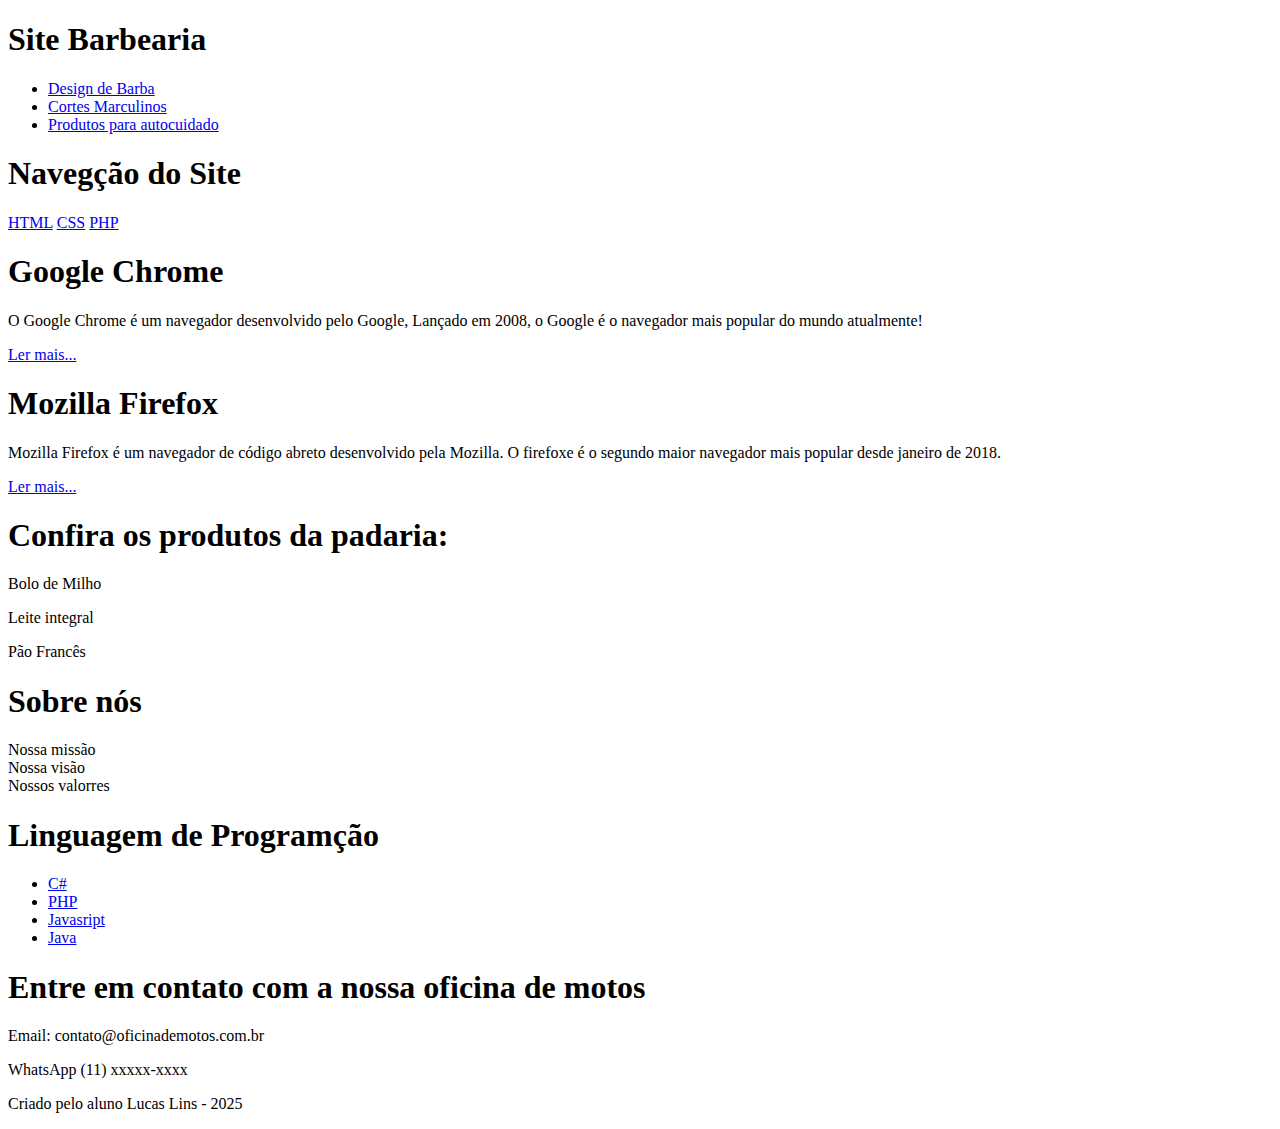
<file: HTML CSS/estruturasemantica/index.html>
<!DOCTYPE html>
<html lang="pt-br">
<head>
    <meta charset="UTF-8">
    <meta name="viewport" content="width=device-width, initial-scale=1.0">
    <title>Estrutura Semantica</title>
</head>
<body>

    <!-- Header -->
    <header>
        <h1>Site Barbearia</h1>
        <ul>
            <li><a href="#">Design de Barba</a></li>
            <li><a href="#">Cortes Marculinos</a></li>
            <li><a href="#">Produtos para autocuidado</a></li>
        </ul>
    </header>

    <!-- Nav -->
    <nav>
        <h1>Navegção do Site</h1>
        <a href="https://www.w3schools.com/html/default.asp">HTML</a>
        <a href="https://www.w3schools.com/css/default.asp">CSS</a>
        <a href="https://www.w3schools.com/php/default.asp">PHP</a>
    </nav>

    <!-- Article -->
    <article>
        <h1>Google Chrome</h1>
        <p>O Google Chrome é um navegador desenvolvido pelo Google, Lançado em 2008, o Google é o navegador mais popular do mundo atualmente!</p>
        <a href="#">Ler mais... </a>
    </article>

    <article>
        <h1>Mozilla Firefox</h1>
        <p>Mozilla Firefox é um navegador de código abreto desenvolvido pela Mozilla. O firefoxe é o segundo maior navegador mais popular desde janeiro de 2018.</p>
        <a href="#">Ler mais... </a>
    </article>

    <!-- Main -->
     <main>

    <!-- Section -->
    <section>
        <h1>Confira os produtos da padaria:</h1>
        <p>Bolo de Milho</p>
        <p>Leite integral</p>
        <p>Pão Francês</p>
    </section>

    <section>
        <h1>Sobre nós</h1>
        <li>Nossa missão</li>
        <li>Nossa visão</li>
        <li>Nossos valorres</li>
    </section>

    </main>

    <!-- Aside -->
    <aside>
        <h1>Linguagem de Programção</h1>
        <ul>
            <li><a href="https://www.w3schools.com/cs/index.php">C#</a></li>
            <li><a href="https://www.w3schools.com/php/default.asp">PHP</a></li>
            <li><a href="https://www.w3schools.com/js/default.asp">Javasript</a></li>
            <li><a href="https://www.w3schools.com/java/default.asp">Java</a></li>
        </ul>
    </aside>

    <!-- Footer -->
    <footer>
        <div>
            <h1>Entre em contato com a nossa oficina de motos</h1>
            <p>Email: contato@oficinademotos.com.br</p>
            <p>WhatsApp (11) xxxxx-xxxx</p>
        </div>
            <p>Criado pelo aluno Lucas Lins - 2025</p>
    </footer>

</body>
</html>
</file>
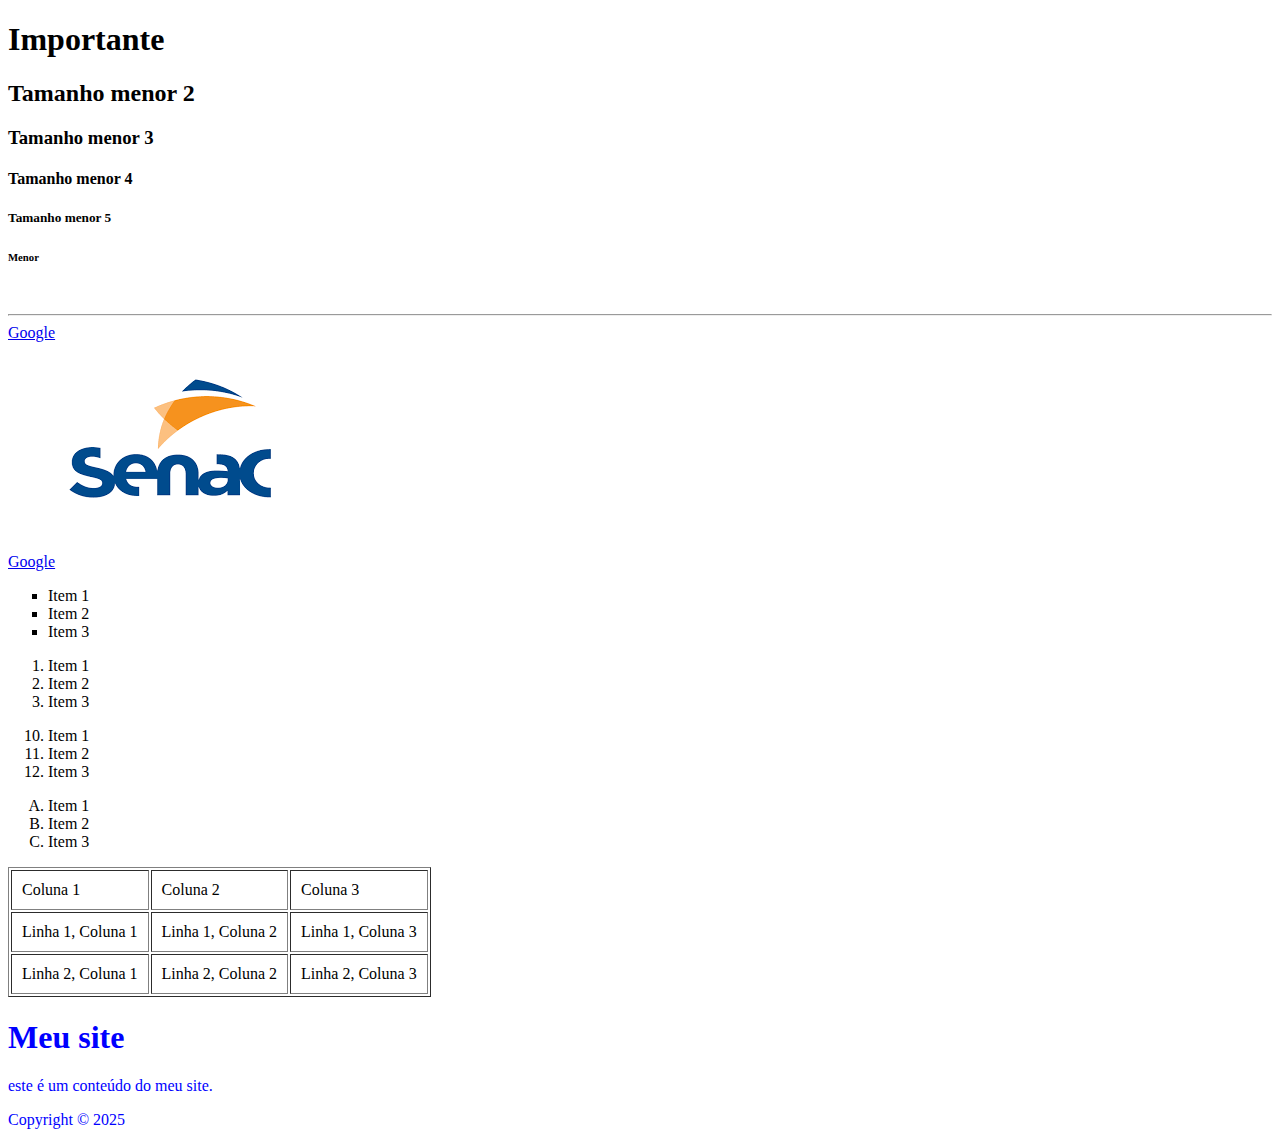
<file: HTML CSS/Meuprimeirosite/index.html>
<!DOCTYPE html>
<html lang="pt-br">
<head>
    <meta charset="UTF-8">
    <meta name="viewport" content="width=device-width, initial-scale=1.0">
    <title>Meu primeiro site</title>
</head>
<body>
    
    <h1> Importante </h1>
    <h2> Tamanho menor 2 </h2>
    <h3> Tamanho menor 3 </h3>
    <h4> Tamanho menor 4 </h4>
    <h5> Tamanho menor 5 </h5>
    <h6> Menor </h6>
    
    <!-- Quebra de linha  -->
    <br />

    <!-- Linha na horizontal -->
    <hr />

    <!-- Este é um comentario -->

    <!-- Ancora de referencia abrir em nova guia -->
    <a href="https://www.google.com" target="_blank">Google</a>

    <br />

    <!-- Ancora de referencia abrir em nova guia -->
    <a href="https://www.google.com" target="_self">Google</a>
    
    <!-- Inserindo imagem -->
    <img src="img/Senac.png" alt="Logotipo do Senac" />



    <!-- Lista não ordenada com atributo type -->
    <ul type="square">

        <li>Item 1</li>
        <li>Item 2</li>
        <li>Item 3</li>

    </ul>

    <!-- Lista ordenada -->
     <ol>

       <li>Item 1</li>
       <li>Item 2</li>
       <li>Item 3</li>

     </ol>

    <!-- Lista ordenada com star -->
    <ol start="10">

        <li>Item 1</li>
        <li>Item 2</li>
        <li>Item 3</li>
 
      </ol>

    <!-- Lista ordenada com type -->
    <ol type="A">

        <li>Item 1</li>
        <li>Item 2</li>
        <li>Item 3</li>
 
      </ol>

    <!-- Tabelas -->
     <table border="1px" cellpadding="10px">

        <tr>
            <td>Coluna 1</td>
            <td>Coluna 2</td>
            <td>Coluna 3</td>
        </tr>
        
        <tr>
            <td>Linha 1, Coluna 1</td>
            <td>Linha 1, Coluna 2</td>
            <td>Linha 1, Coluna 3</td>
        </tr>

        <tr>
            <td>Linha 2, Coluna 1</td>
            <td>Linha 2, Coluna 2</td>
            <td>Linha 2, Coluna 3</td>
        </tr>

     </table>

     <!-- Div com aplicação de estilo css -->
      <div id="container" style="color: blue">
        <div id="header">
            <h1>Meu site</h1>
      </div>
      
      <div id="content">
        este é um conteúdo do meu site.
      </div>

      <div id="footer">
        <p>Copyright &copy; 2025</p>
      </div>

    </div>

</body>
</html>
</file>
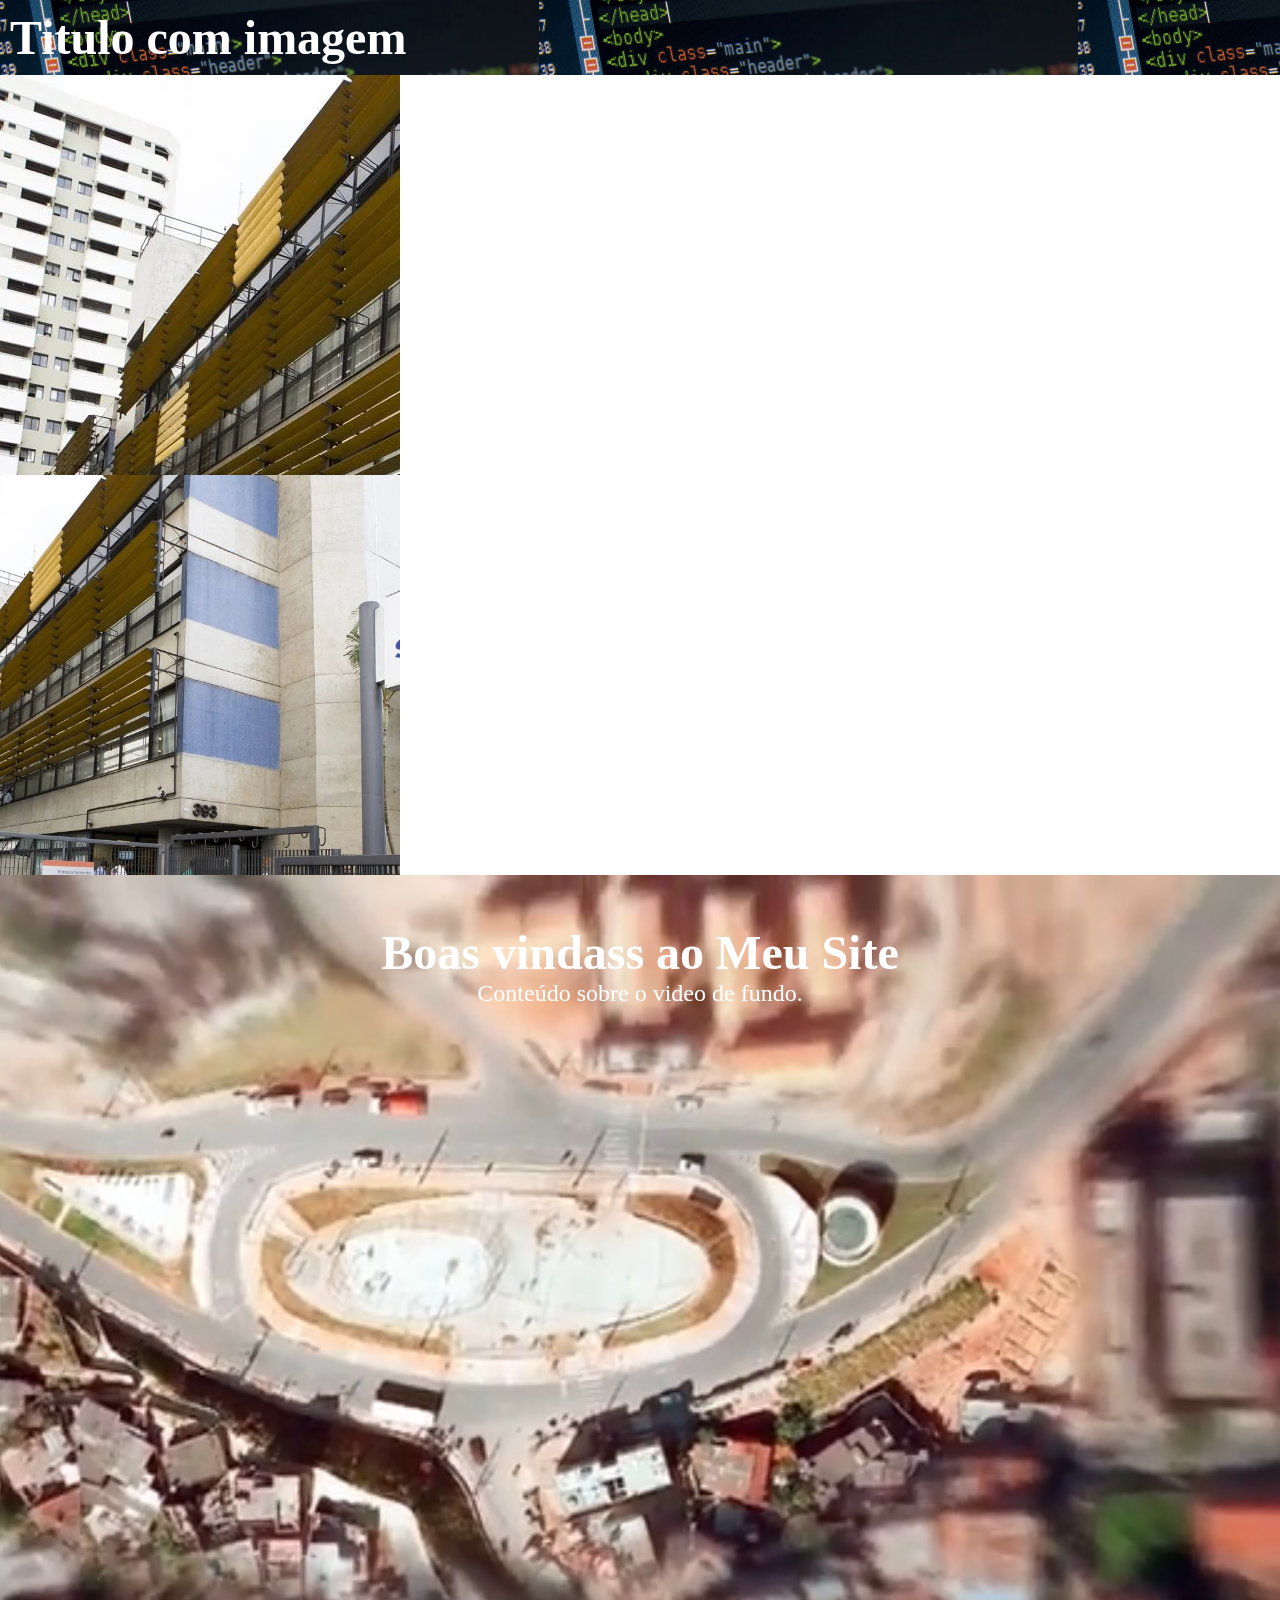
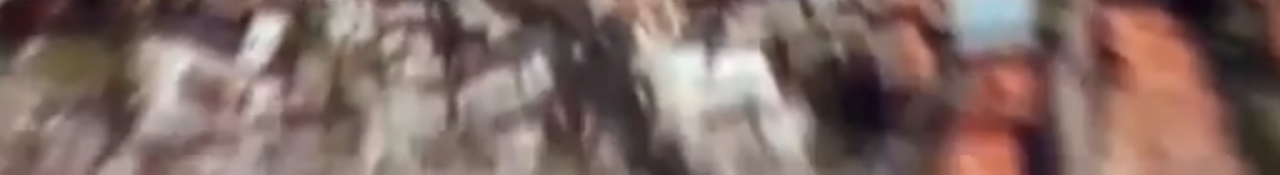
<file: NovoHTML CSS/backgroundimage/index.html>
<!DOCTYPE html>
<html lang="pt-br">
<head>
    <meta charset="UTF-8">
    <meta name="viewport" content="width=device-width, initial-scale=1.0">
    <title>Background image</title>
    <link rel="stylesheet" href="./css/estilo.css" />
</head>
<body>

    <!-- Background image -->
     <h1 class="bgimage">Titulo com imagem</h1>

     <!-- Centralizar o Background image -->
      <div class="bgimg-naocentral"></div>
      <div class="bgimg-central"></div>

      <!-- Video como background -->
    <div class="video-background">

        <video autoplay muted loop id="meuvideo">
            <source src="./videos/zoomterra.mp4" type="video/mp4">
        </video>
       
       <div class="content">
        <h1>Boas vindass ao Meu Site</h1>
        <p>Conteúdo sobre o video de fundo.</p>
       </div>
       
    </div>
    
</body>
</html>
</file>
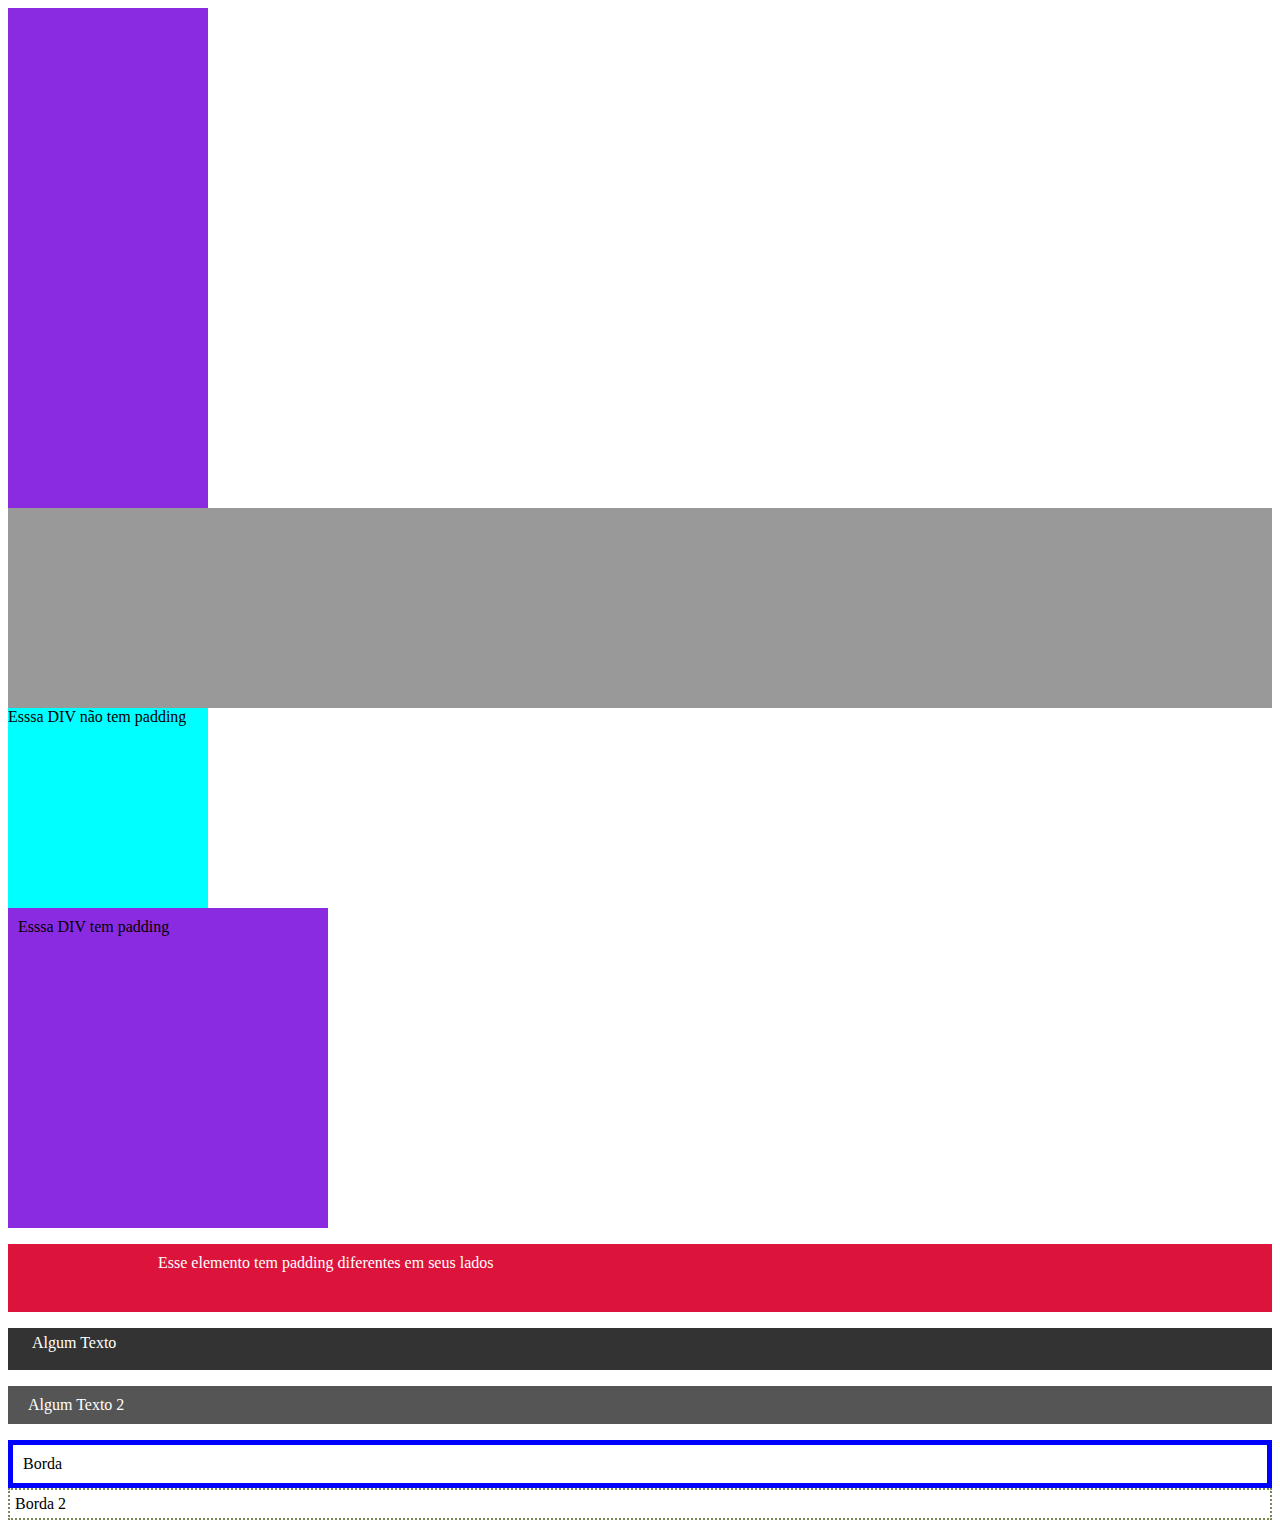
<file: NovoHTML CSS/boxmodel/index.html>
<!DOCTYPE html>
<html lang="pt-br">
<head>
    <meta charset="UTF-8">
    <meta name="viewport" content="width=device-width, initial-scale=1.0">
    <title>Box Model</title>
    <link rel="stylesheet" href="./css/estilo.css" />
</head>
<body>
    
   <!--  Altura e Largura -->
     <div class="altura-largura"></div>
     <div class="altura-largura-nova"></div>

     <!-- Padding -->
      <div class="sem-padding">Esssa DIV não tem padding</div>
      <div class="com-padding">Esssa DIV tem padding</div>

      <!-- Padding por lados -->
       <p class="padding-lados">Esse elemento tem padding diferentes em seus lados</p>

       <!-- shorthand properties -->
        <p class="shorthand-padding">Algum Texto</p>
        <p class="shorthand-padding2">Algum Texto 2</p>

        <!-- Border -->
         <div class="border">Borda</div>
         <div class="border2">Borda 2</div>

</body>
</html>
</file>
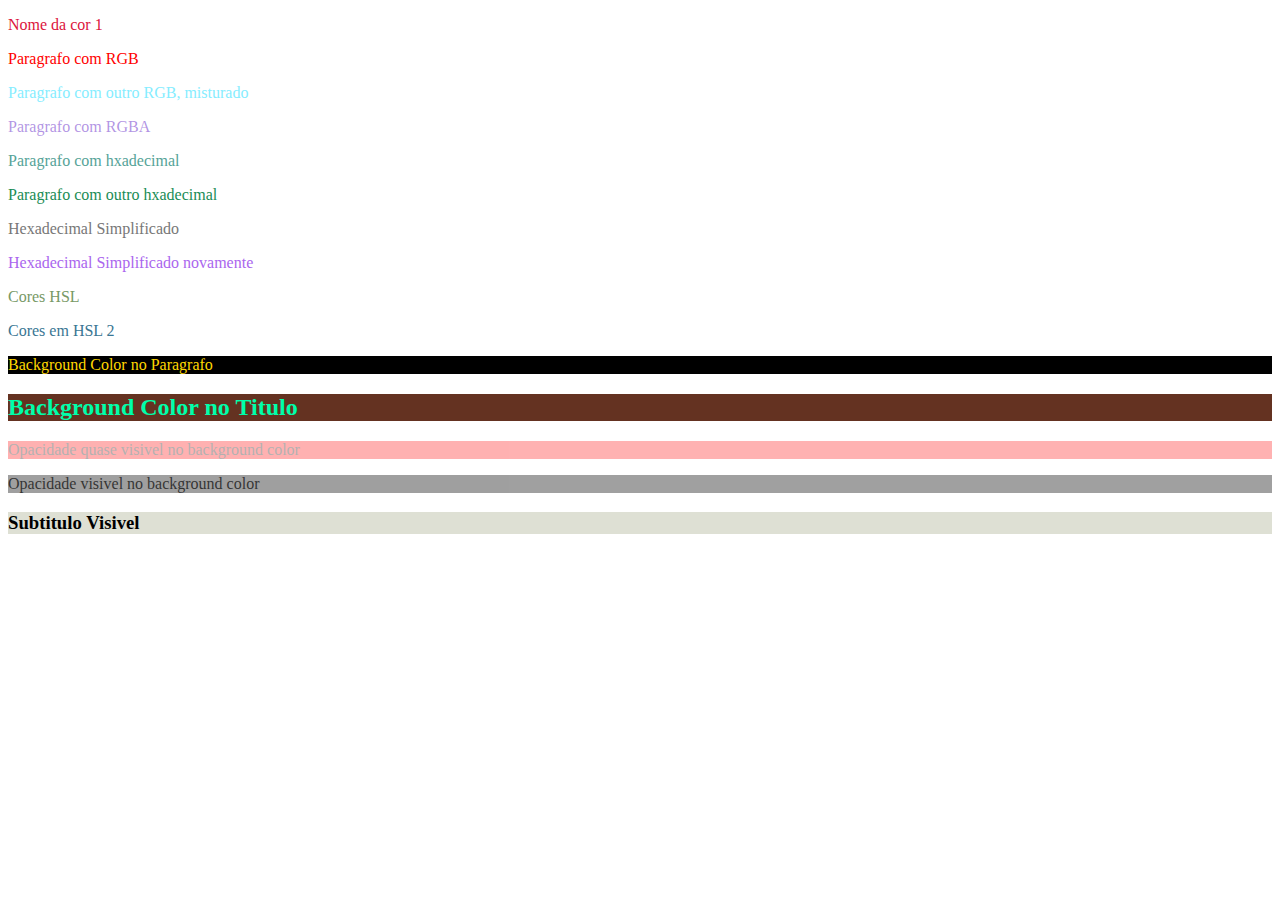
<file: NovoHTML CSS/coresdocss/index.html>
<!DOCTYPE html>
<html lang="pt-br">
<head>
    <meta charset="UTF-8">
    <meta name="viewport" content="width=device-width, initial-scale=1.0">
    <title>Cores do css</title>
    <link rel="stylesheet" href="./css/styles.css" />
</head>
<body>

    <!-- Nome das cores -->
     <p class="color-name">Nome da cor 1</p>

    <!-- Cores RGB -->
     <p Class="rgb">Paragrafo com RGB</p>
     <p Class="rgb-misturado">Paragrafo com outro RGB, misturado</p>

    <!-- RGBA -->
      <p Class="rgba">Paragrafo com RGBA</p>
    
    <!-- Hexadecimal -->
     <p Class="hex">Paragrafo com hxadecimal</p>
     <p Class="hex2">Paragrafo com outro hxadecimal</p>

    <!-- Hexadecimal simplicado -->
     <p Class="hex-simplificado">Hexadecimal Simplificado</p>
     <p Class="hex-simplificado2">Hexadecimal Simplificado novamente</p>

    <!-- HSL -->
     <p Class="hsl">Cores HSL</p>
     <p Class="hsl-2">Cores em HSL 2</p>

    <!-- Background Color -->
     <p Class="backgroundcolor">Background Color no Paragrafo</p>
     <h2 Class="bg-2">Background Color no Titulo</h2>

    <!-- Opacidade no background color -->
     <div class="bg-com-opacidade">
        <p>Opacidade quase visivel no background color</p>
     </div>

     <div class="bg-com-opacidade-2">
        <p>Opacidade visivel no background color</p>
     </div>

     <!-- RGBA com opacidade -->
      <div class="rgba-opacidade">
        <h3>Subtitulo Visivel</h3>
      </div>
    
</body>
</html>
</file>
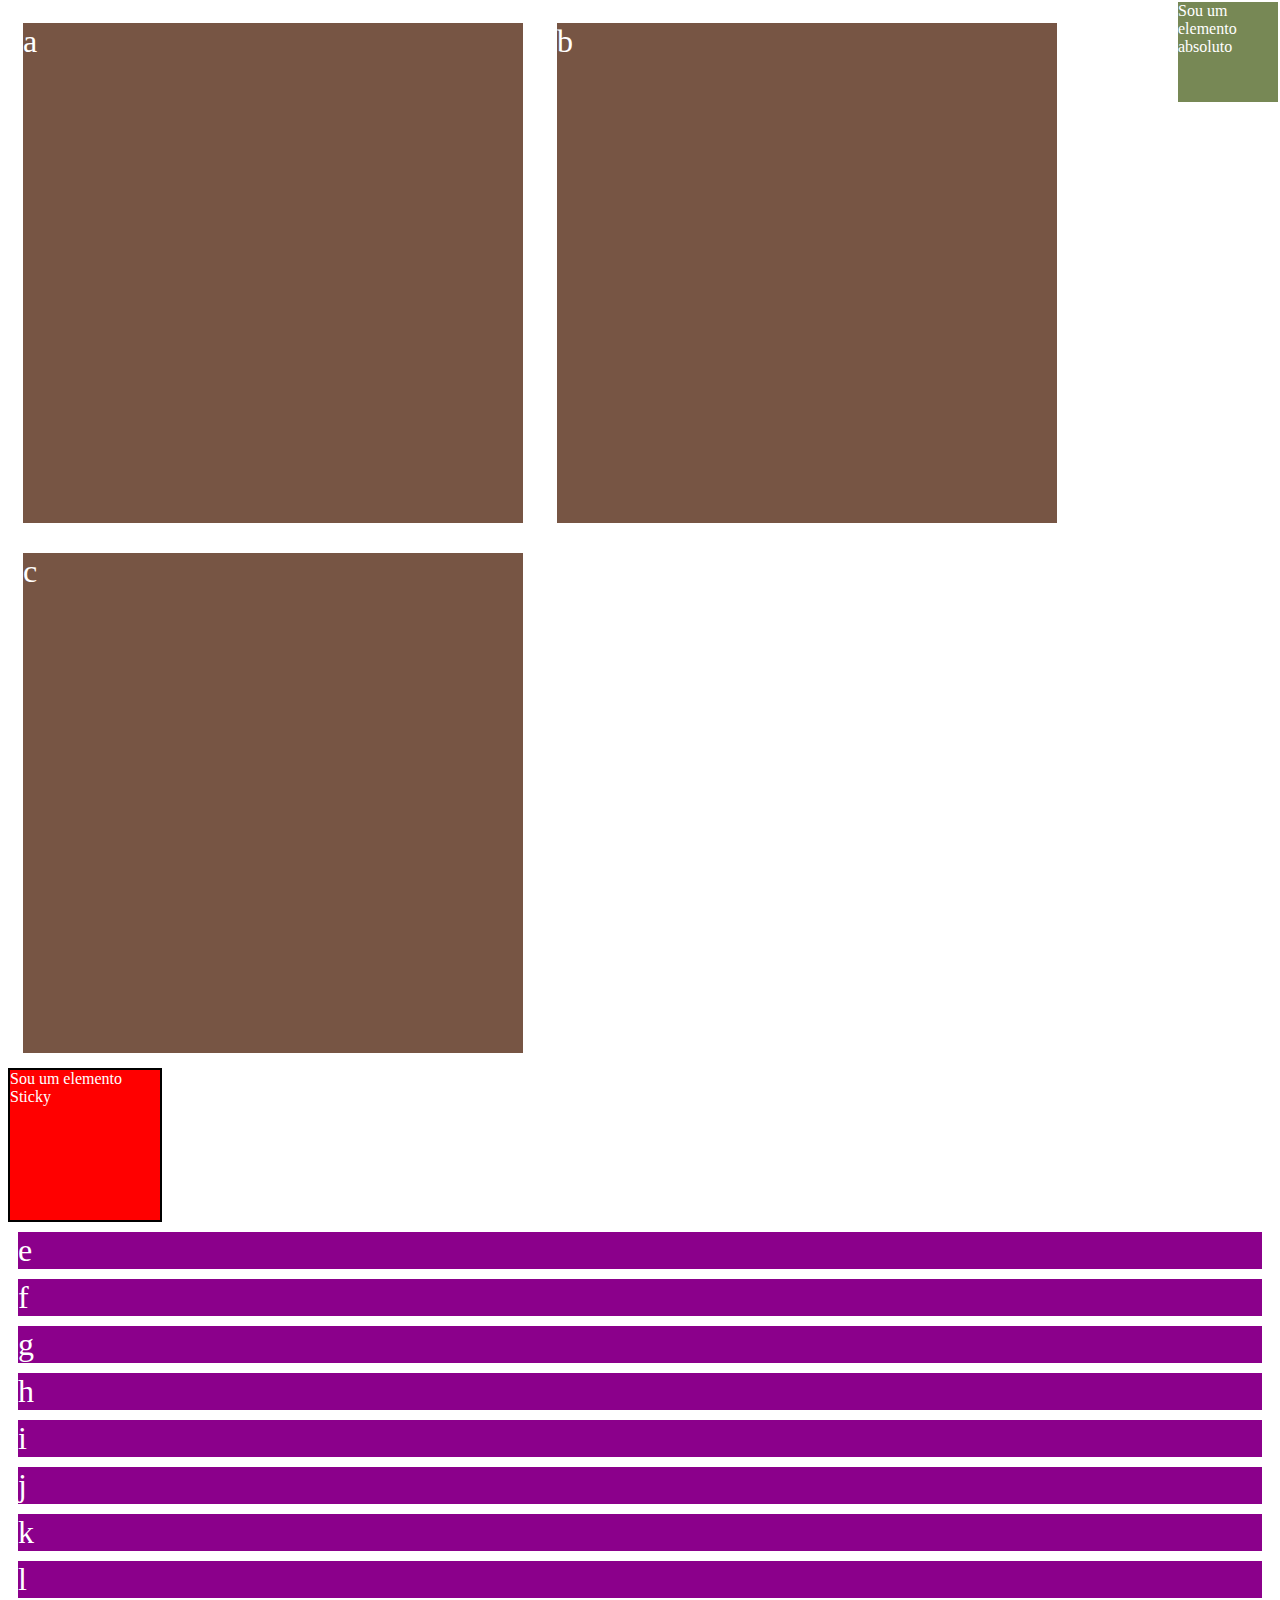
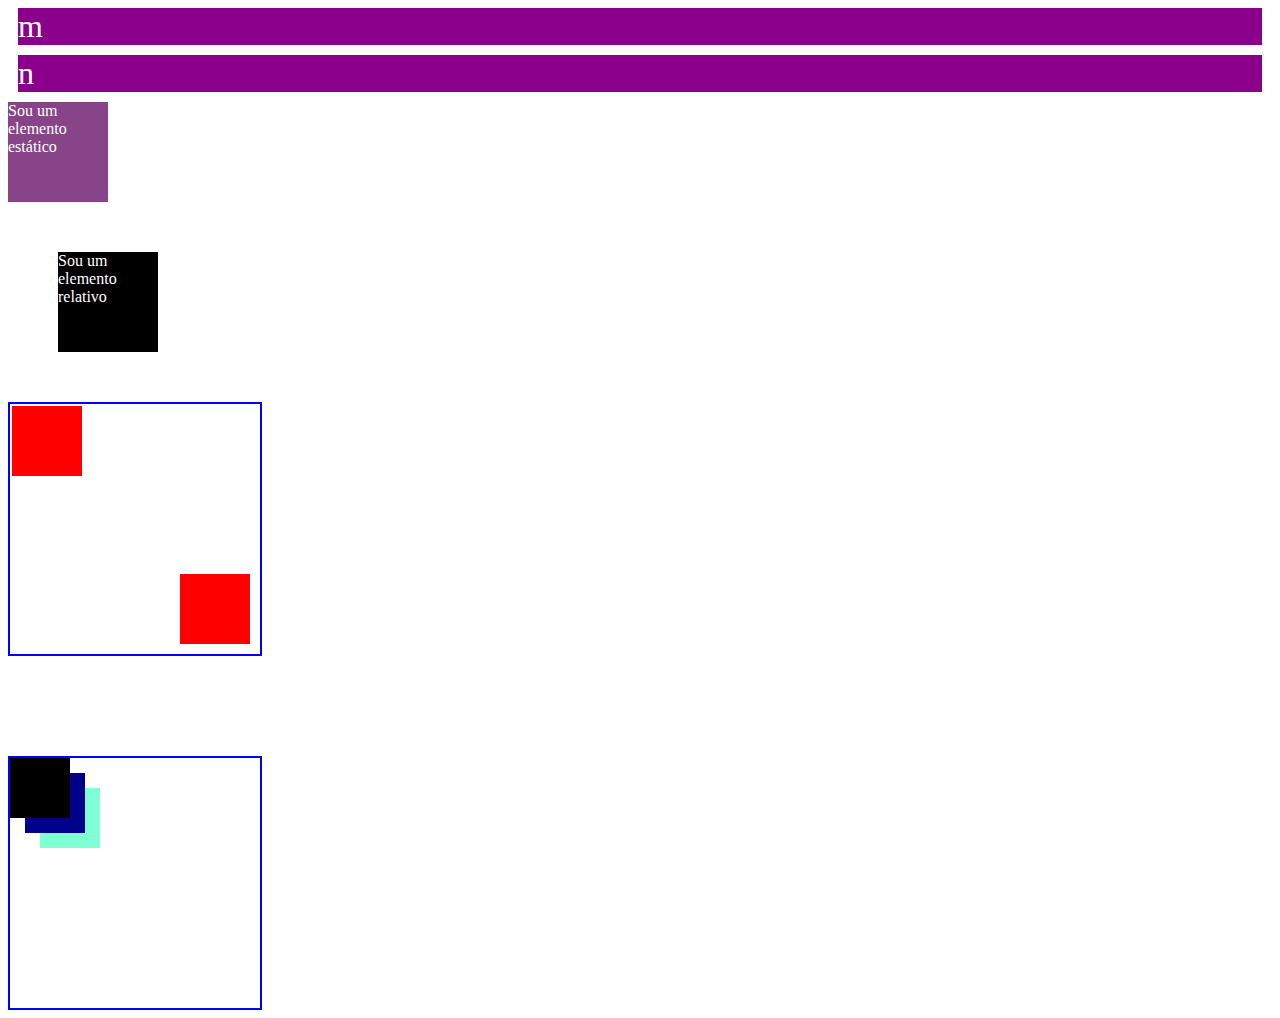
<file: NovoHTML CSS/displayposition/index.html>
<!DOCTYPE html>
<html lang="pt-br">
<head>
    <meta charset="UTF-8">
    <meta name="viewport" content="width=device-width, initial-scale=1.0">
    <title>Display</title>
    <link rel="stylesheet" href="../displayposition/css/estilo.css">
</head>
<body>
    
    <!-- display: bloco embutido -->
    <div class="inline-block">a</div>
    <div class="inline-block">b</div>
    <div class="inline-block">c</div>

    <!-- Posição Sticky -->
     <div class="sticky">
         <span>Sou um elemento Sticky</span>
     </div>

    <!-- diplay bloco de exibição -->
     <div class="block">e</div>
     <div class="block">f</div>
     <div class="block">g</div>
     <div class="block">h</div>
     <div class="block">i</div>
     <div class="block">j</div>
     <div class="block">k</div>
     <div class="block">l</div>
     <div class="block">m</div>
     <div class="block">n</div>

    <!-- Escondendo o Elemento -->
     <p class="escondendo">esse paragrafo deve se esconder</p>

    <!-- Posição Estática -->
     <div class="static">
        <span>Sou um elemento estático</span>
     </div>

    <!-- Posição Relativa -->
     <div class="relative">
        <span>Sou um elemento relativo</span>
     </div>

    <!-- Posição Absoluta -->
     <div class="absoluta">
        <span>Sou um elemento absoluto</span>
     </div>

    <!-- Posição Relativa com Absoluta -->
     <div class="bloco-relativo">
        <div class="bloco-absoluto-1"></div>
        <div class="bloco-absoluto-2"></div>
     </div>

    <!-- Z-Index -->
     <div class="bloco-relativo">
      <div class="bloco-absoluto-3"></div>
      <div class="bloco-absoluto-4"></div>
      <div class="bloco-absoluto-5"></div>
     </div>

</body>
</html>
</file>
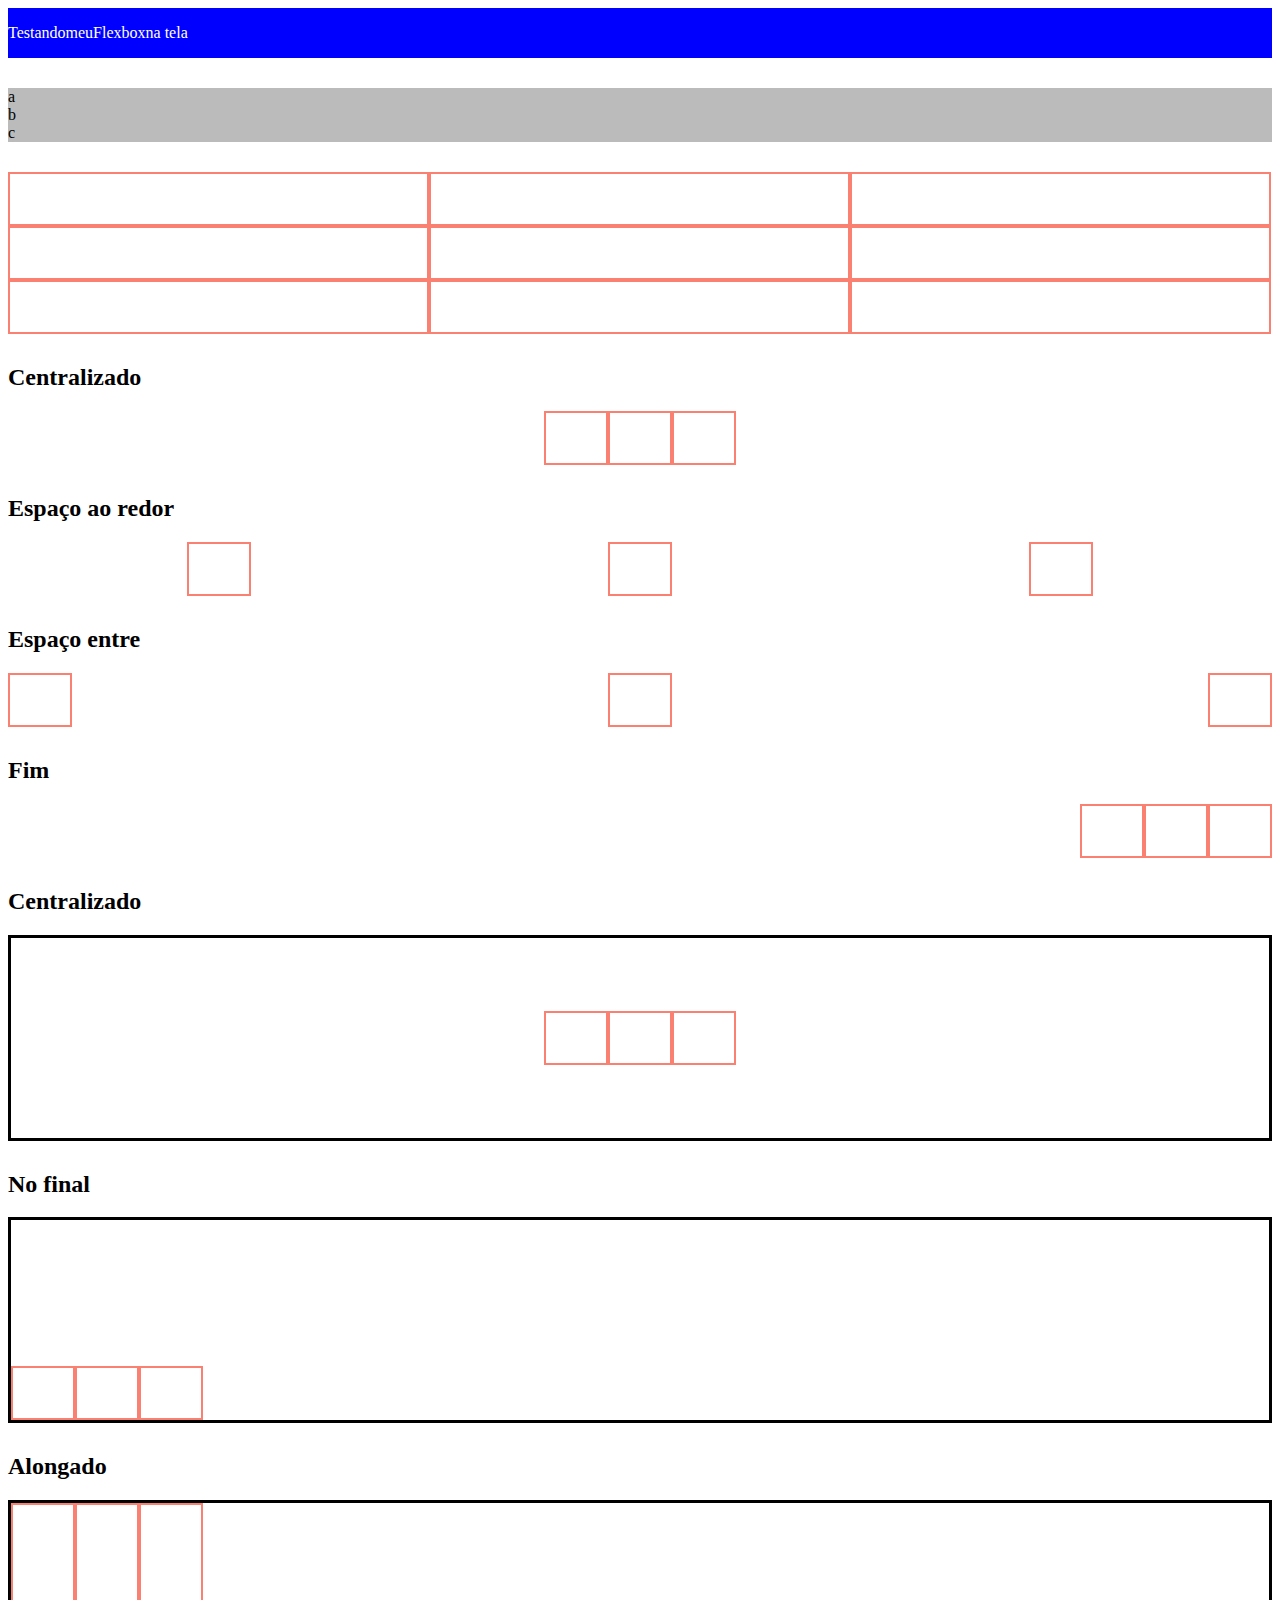
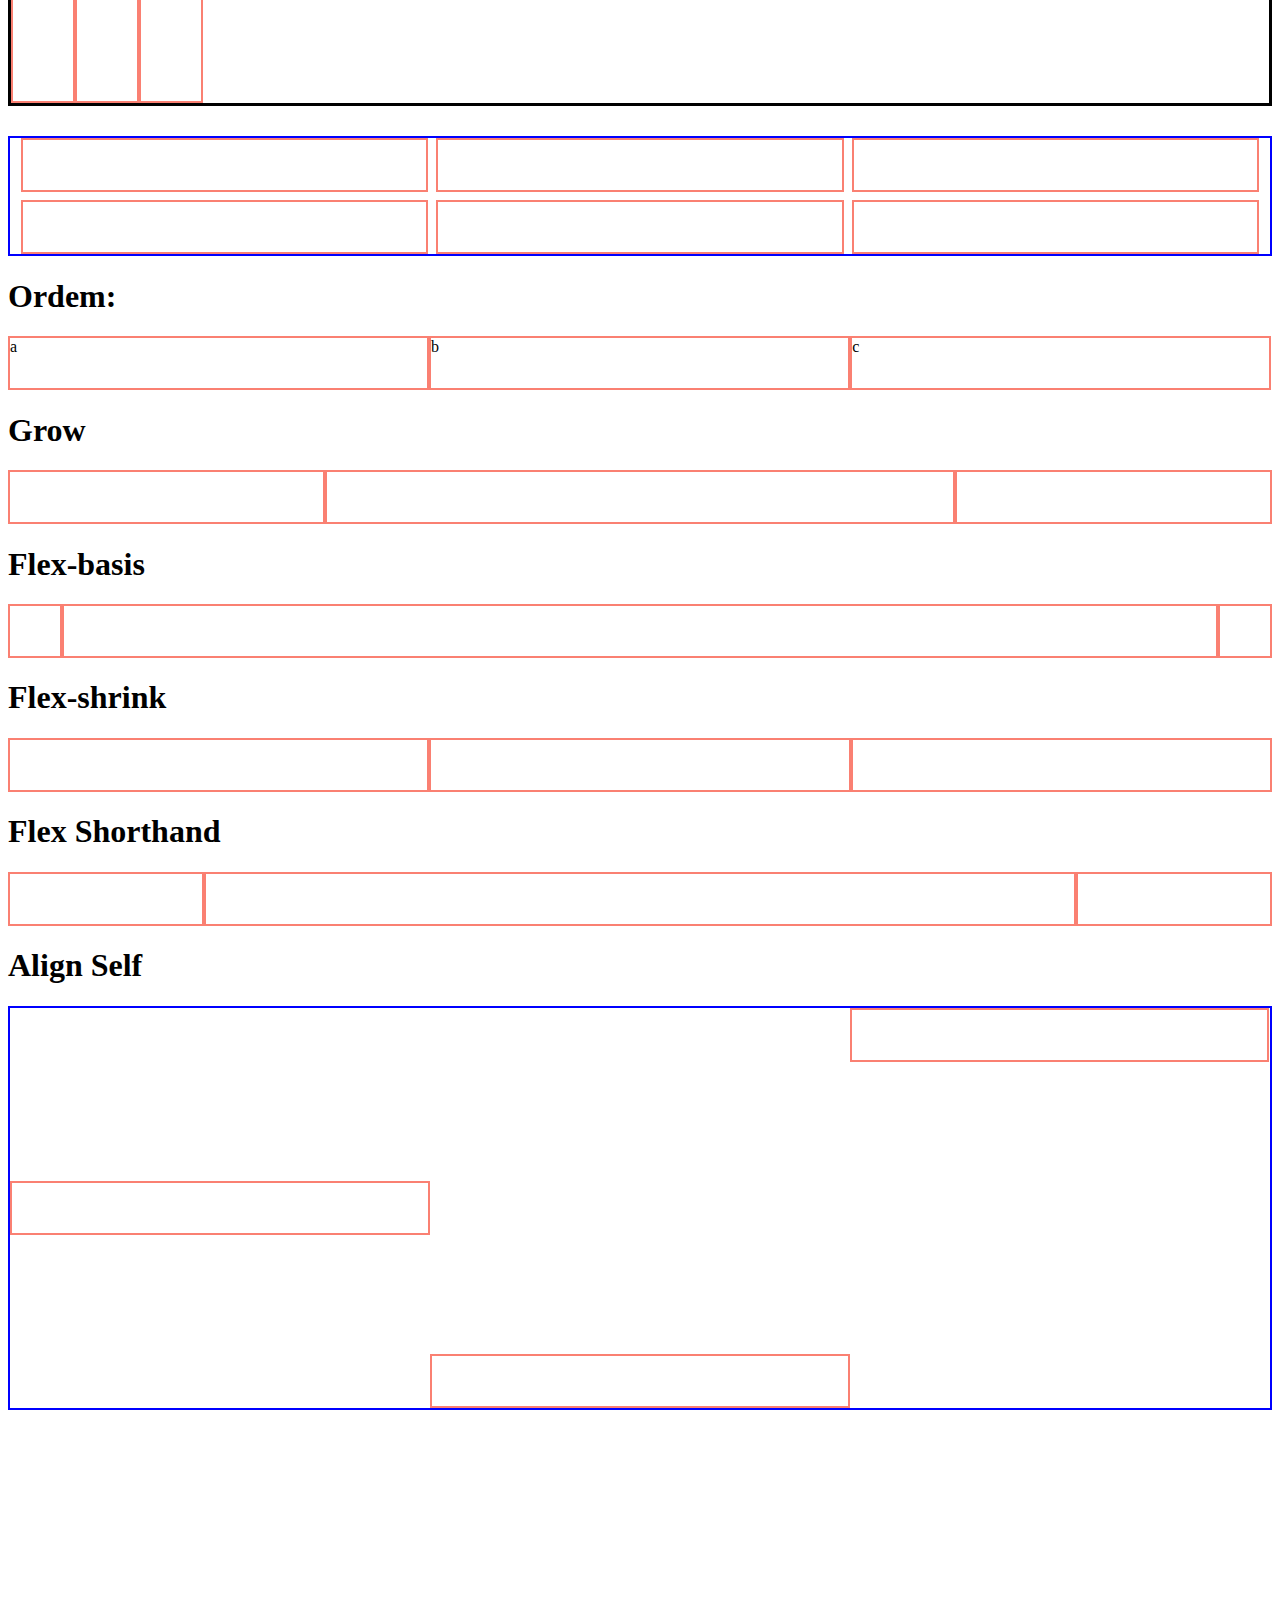
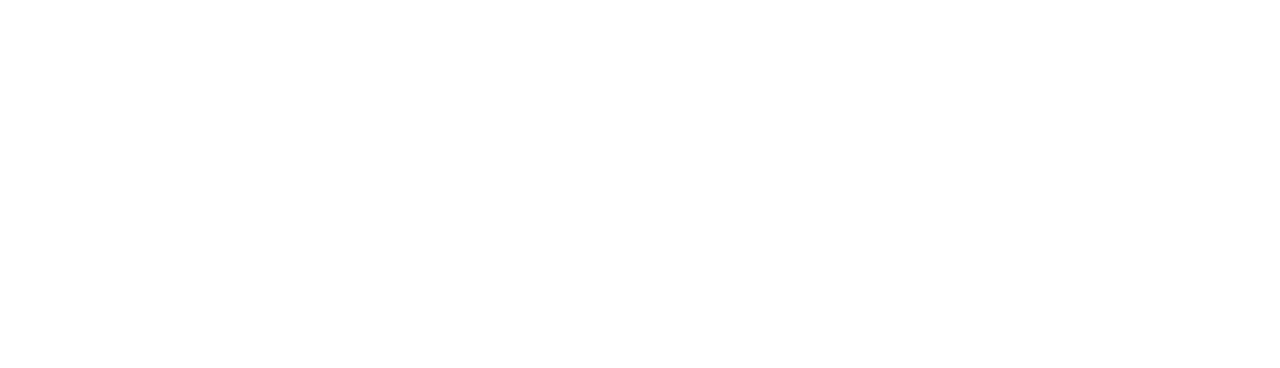
<file: NovoHTML CSS/flexbox/index.html>
<!DOCTYPE html>
<html lang="pt-br">
<head>
    <meta charset="UTF-8">
    <meta name="viewport" content="width=device-width, initial-scale=1.0">
    <title>Flexbox</title>
    <link rel="stylesheet" href="../flexbox/css/estilo.css">
</head>
<body>
    
    <!-- Flexbox -->
     <div class="flexbox">
        <p>Testando</p>
        <p>meu</p>
        <p>Flexbox</p>
        <p>na tela</p>
     </div>
    
    <!-- Flex Firection -->
     <div class="flex-direction">
        <span>a</span>
        <span>b</span>
        <span>c</span>
     </div>

    <!-- Flex Wrap -->
     <div class="flex-wrap">
        <div class="caixa"></div>
        <div class="caixa"></div>
        <div class="caixa"></div>
        <div class="caixa"></div>
        <div class="caixa"></div>
        <div class="caixa"></div>
        <div class="caixa"></div>
        <div class="caixa"></div>
        <div class="caixa"></div>
    </div>

    <!-- flex Justify-Content -->
     <h2>Centralizado</h2>
        <div class="center">
        <div class="caixa"></div>
        <div class="caixa"></div>
        <div class="caixa"></div>
    </div>

     <h2>Espaço ao redor</h2>
        <div class="space-around">
        <div class="caixa"></div>
        <div class="caixa"></div>
        <div class="caixa"></div>
    </div>

    <h2>Espaço entre</h2>
        <div class="space-between">
        <div class="caixa"></div>
        <div class="caixa"></div>
        <div class="caixa"></div>
    </div>

    <h2>Fim</h2>
        <div class="end">
        <div class="caixa"></div>
        <div class="caixa"></div>
        <div class="caixa"></div>
    </div>

    <!-- Flex Align-items -->
    <h2>Centralizado</h2>
        <div class="align-center">
        <div class="caixa"></div>
        <div class="caixa"></div>
        <div class="caixa"></div>
    </div>

    <h2>No final</h2>
        <div class="flex-end">
        <div class="caixa"></div>
        <div class="caixa"></div>
        <div class="caixa"></div>
    </div>

    <h2>Alongado</h2>
        <div class="stretch">
        <div class="caixa"></div>
        <div class="caixa"></div>
        <div class="caixa"></div>
    </div>

    <!-- Gab -->
     <div class="gap">
        <div class="caixa"></div>
        <div class="caixa"></div>
        <div class="caixa"></div>
        <div class="caixa"></div>
        <div class="caixa"></div>
        <div class="caixa"></div>
     </div>
    
    <!-- Order -->
     <h1>Ordem:</h1>
     <div class="order">
        <div class="caixa" id="c">c</div>
        <div class="caixa" id="b">b</div>
        <div class="caixa" id="a">a</div>
     </div>

    <!-- Grow -->
    <h1>Grow</h1>
    <div class="grow">
       <div class="caixa"></div>
       <div class="caixa maior"></div>
       <div class="caixa"></div>
    </div>

    <!-- Flex-basis -->
    <h1>Flex-basis</h1>
    <div class="flex-basis">
       <div class="caixa"></div>
       <div class="caixa maior"></div>
       <div class="caixa"></div>
    </div>

    <!-- Flex-shrink -->
     <h1>Flex-shrink</h1>
     <div class="flex-shrink">
       <div class="caixa"></div>
       <div class="caixa menor"></div>
       <div class="caixa"></div>
     </div>

    <!-- Flex-Shorthand -->
     <h1>Flex Shorthand</h1>
     <div class="shorthand">
       <div class="caixa"></div>
       <div class="caixa diferenciada"></div>
       <div class="caixa"></div>
     </div>

    <!-- align-self -->
    <h1>Align Self</h1>
    <div class="self">
      <div class="caixa"></div>
      <div class="caixa diferenciada"></div>
      <div class="caixa diferenciada2"></div>
    </div>
    
</body>
</html>
</file>
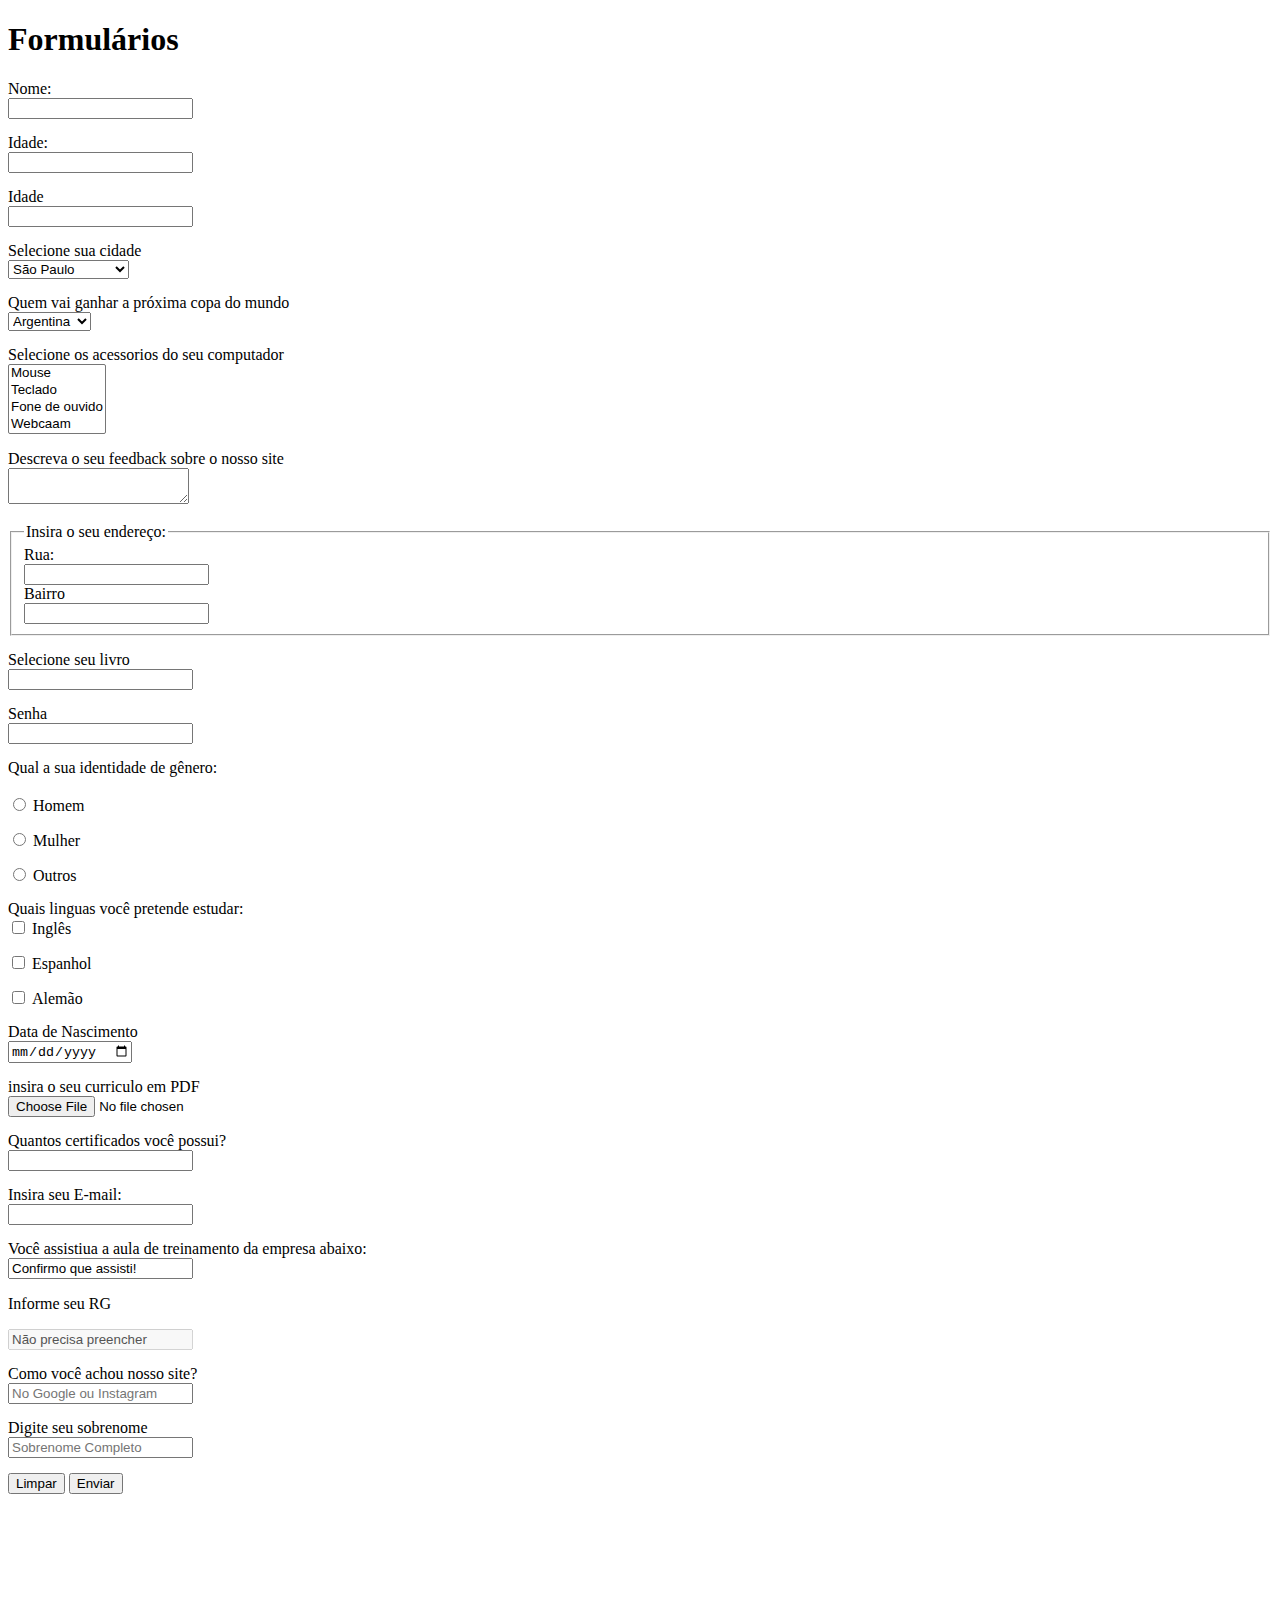
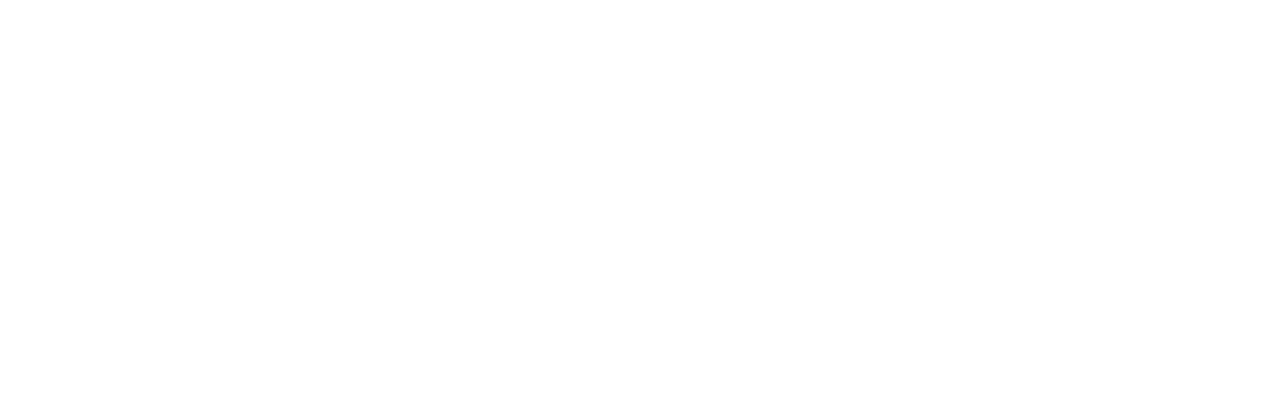
<file: NovoHTML CSS/formulario/index.html>
<!DOCTYPE html>
<html lang="pt-br">
<head>
    <meta charset="UTF-8">
    <meta name="viewport" content="width=device-width, initial-scale=1.0">
    <title>Formulário</title>
    <link rel="stylesheet" href="./css/estilo.css" />

</head>
<body>

    <h1>Formulários</h1>

    <form action="registro.php" method="GET">

        <div>
            <label>Nome:</label>
            <input type="text" />
        </div>

        <!-- Atributo Name -->
         <div>
            <label>Idade:</label>
            <input type="text" name="age" />
         </div>

        <!-- Atributo Label -->
         <div>
            <label for="age">Idade</label>
            <input type="text" name="age" />
         </div>

        <!-- Select -->
         <div>
            <label for="cidade">Selecione sua cidade</label>
            <select name="cidade">
                <option value="São Paulo">São Paulo</option>
                <option value="Taboão da Serra">Taboão da Serra</option>
                <option value="Osasco">Osasco</option>
            </select>
         </div>

        <!-- Select -->
         <div>
            <label for="selecao">Quem vai ganhar a próxima copa do mundo</label>
            <select name="times">
                <option value="Argentina">Argentina</option>
                <option value="Franca">França</option>
                <option value="Alemanha">Alemanha</option>
                <option value="Brasil">Brasil</option>
                <option value="Espanha">Espanha</option>
            </select>
         </div>

         <!-- Seleção de vários Selec -->
          <div>
            <label for="acessorios">Selecione os acessorios do seu computador</label>
            <select name="acessorios" multiple>
                <option value="Mouse">Mouse</option>
                <option value="Teclado">Teclado</option>
                <option value="Fone de ouvido">Fone de ouvido</option>
                <option value="Webcam">Webcaam</option>
            </select>
          </div>

        <!-- Textares -->
         <div>
            <label for="feedback">Descreva o seu feedback sobre o nosso site</label>
            <textarea name="feedback"></textarea>
         </div>

        <!-- Fieldset e Legend -->
         <div>
            <fieldset>
                <legend>Insira o seu endereço:</legend>
                <label for="rua">Rua:</label>
                <input type="text" name="rua" />
                <label for="text">Bairro</label>
                <input type="text" name="bairro" />
            </fieldset>
         </div>

        <!-- datalist -->
         <div>
            <label for="livro">Selecione seu livro</label>
            <input type="text" list="livros" name="livro">
         </div>

         <datalist id="livros">
            <option value="Crépuscolo"></option>
            <option value="Harry Potter"></option>
            <option value="A hospedeira"></option>
            <option value="O pequeno principe"></option>
         </datalist>

        <!-- Password -->
         <div>
            <label for="senha">Senha</label>
            <input type="password" name="senha" />
         </div>

        <!-- Input Radio -->
         <div>
            <label for="genero">Qual a sua identidade de gênero:</label>
            <br>
            <div class="radio">
                <input type="radio" value="Homem" name="genro">
                <label for="Homem">Homem</label>
            </div>
            <div class="radio">
                <input type="radio" value="Mulher" name="genro">
                <label for="Mulher">Mulher</label>
            </div>
            <div class="radio">
                <input type="radio" value="Outros" name="genro">
                <label for="Outros">Outros</label>
            </div>
         </div>

        <!-- Input checkbox -->
         <div>
            <label for="linguasestrangeira">Quais linguas você pretende estudar:</label>
            <!-- reaproveitando css da class radio -->
            <div class="radio">
                <input type="checkbox" name="linguasestrangeira" value="ingles">
                <label for="ingles">Inglês</label> 
            </div>
            <div class="radio">
                <input type="checkbox" name="linguasestrangeira" value="espanhol">
                <label for="espanhol">Espanhol</label> 
            </div>
            <div class="radio">
                <input type="checkbox" name="linguasestrangeira" value="alemao">
                <label for="alemao">Alemão</label> 
            </div>
         </div>

        <!-- Input data -->
         <div>
            <label for="datadenascimento">Data de Nascimento</label>
            <input type="date" name="datadenascimento">
         </div>

        <!-- Input File -->
         <div>
            <label for="arquivo">insira o seu curriculo em PDF</label>
            <input type="file" name="arquivo">
         </div>

        <!-- Input Number -->
         <div>
            <label for="certificados">Quantos certificados você possui?</label>
            <input type="number" name="certificados">
         </div>

        <!-- Input E-mail -->
         <div>
            <label for="emailinserido">Insira seu E-mail:</label>
            <input type="email" name="emailinserido">
         </div>

        <!-- Atributo Value -->
         <div>
            <label for="confirmaula">Você assistiua a aula de treinamento da empresa abaixo:</label>
            <input type="text" value="Confirmo que assisti!" name="confirmaula">
         </div>

        <!-- Atributo Disabled -->
         <div>
            <p>Informe seu RG</p>
            <input type="text" value="Não precisa preencher" disabled>
         </div>

        <!-- Atributo Placeholder -->
         <div>
            <label for="pesquisa">Como você achou nosso site?</label>
            <input type="text" name="pesquisa" placeholder="No Google ou Instagram">
         </div>

        <!-- Atributo Required -->
         <div>
            <label for="sobrenome">Digite seu sobrenome</label>
            <input type="text" name="sobrenome" placeholder="Sobrenome Completo" required>
         </div>

        <!-- Limpando/Resetando o formulario -->
         <input type="reset" value="Limpar" />

        <!-- Submit botão -->
         <input type="submit" value="Enviar" />

    </form>
    
</body>
</html>
</file>
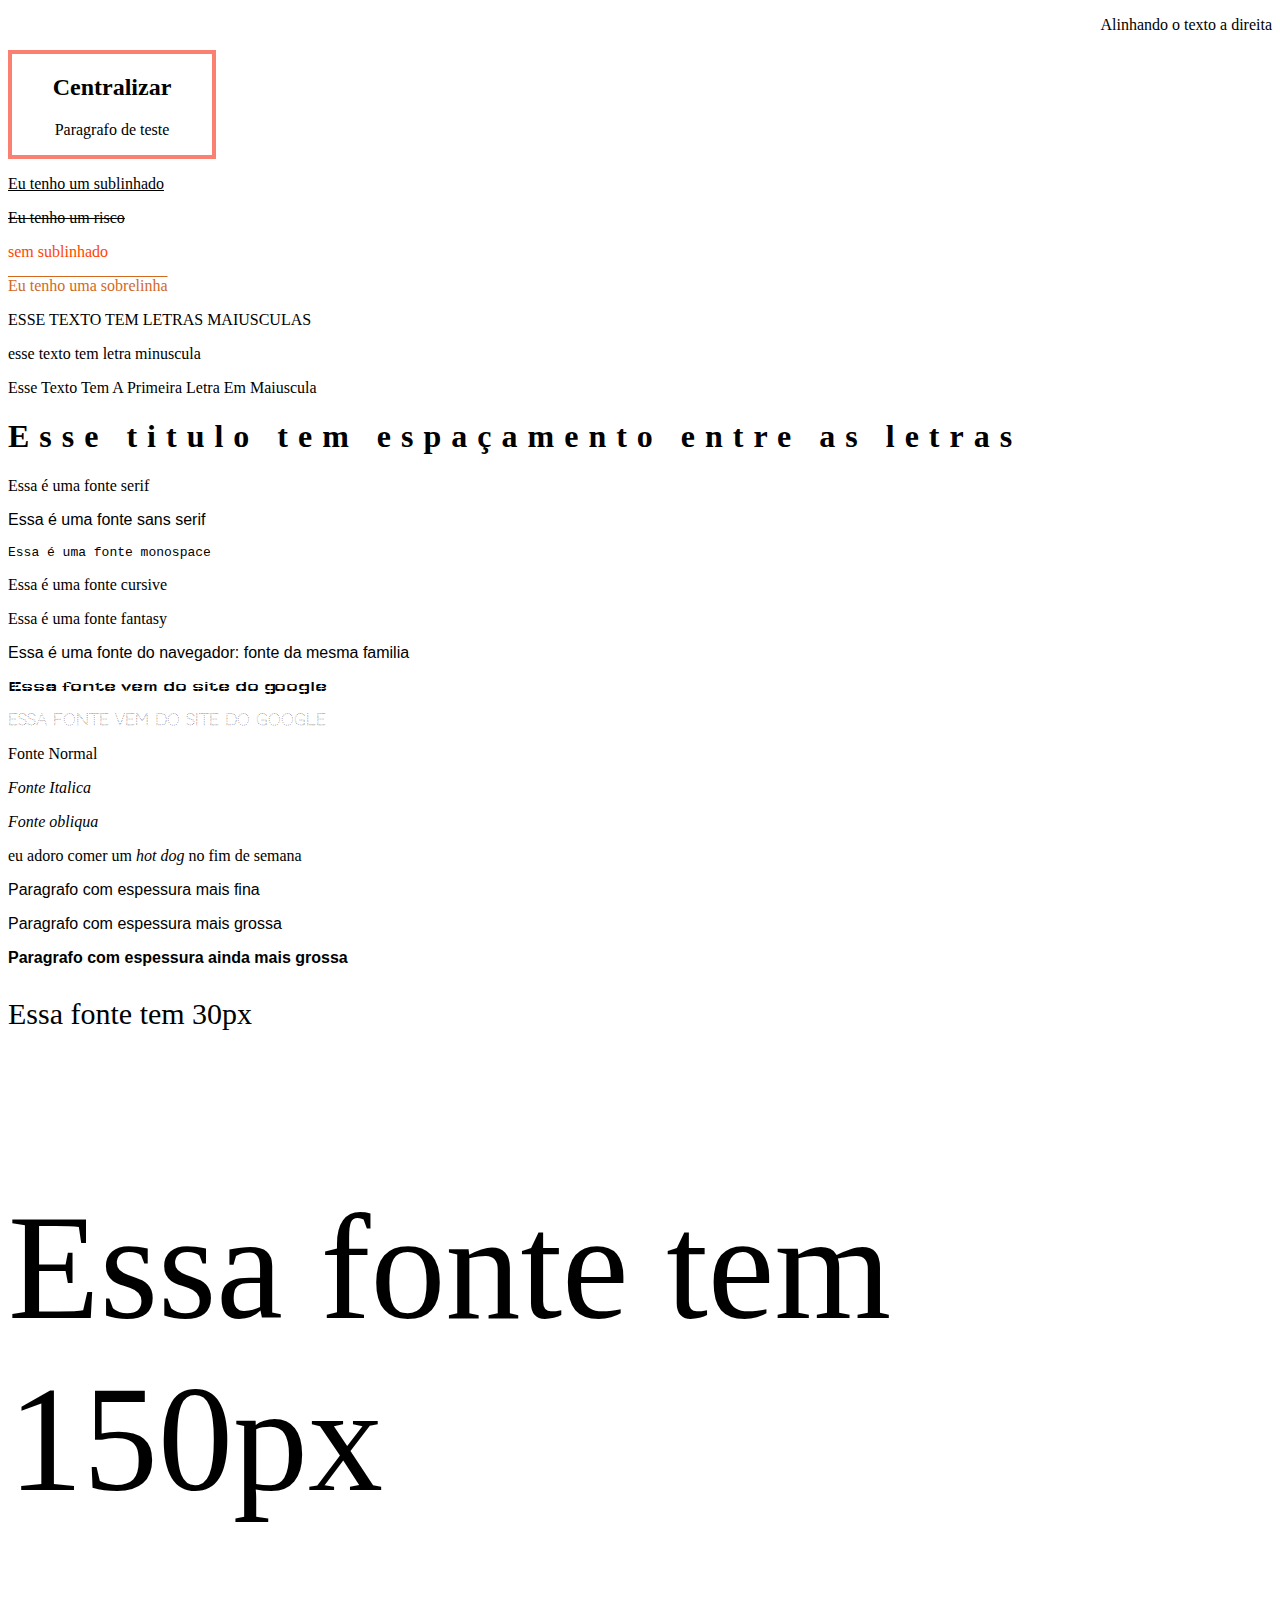
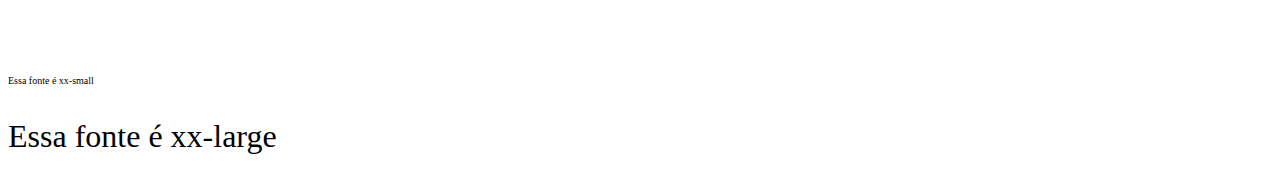
<file: NovoHTML CSS/textos/index.html>
<!DOCTYPE html>
<html lang="pt-br">
<head>
    <meta charset="UTF-8">
    <meta name="viewport" content="width=device-width, initial-scale=1.0">
    <title>Textos no css</title>
    <link rel="stylesheet" href="./css/estilo.css" />

</head>
<body>
    
    <!-- Alinhamento de texto -->
     <p class="alinhamento-direita">Alinhando o texto a direita</p>

     <div class="centralizar-container">
        <h2>Centralizar</h2>
        <p>Paragrafo de teste</p>
     </div>

    <!-- Decoração de texto -->
     <p class="underline">Eu tenho um sublinhado</p>

     <p class="line-through">Eu tenho um risco</p>

     <a href="#" class="remove-underline">sem sublinhado</a>

     <p class="overline">Eu tenho uma sobrelinha</p>
    
    <!-- Transformação de texto -->
     <p class="maiusculas">Esse texto tem letras maiusculas</p>

     <p class="minusculas">ESSE TEXTO TEM LETRA MINUSCULA</p>

     <p class="pimeira-letra-maiuscula">esse texto tem a primeira letra em maiuscula</p>

    <!-- Espaçamento entre as letras -->
     <h1 class="spacing">Esse titulo tem espaçamento entre as letras</h1>

    <!-- Fonte -->
     <p class="fonte-serif">Essa é uma fonte serif</p>
     <p class="fonte-sans-serif">Essa é uma fonte sans serif</p>
     <p class="fonte-monospace">Essa é uma fonte monospace</p>
     <p class="fonte-cursive">Essa é uma fonte cursive</p>
     <p class="fonte-fantesy">Essa é uma fonte fantasy</p>

     <p class="outra-fonte">Essa é uma fonte do navegador: fonte da mesma familia</p>

    <!-- Fonte do Google fonts -->
     <p class="trazer-fonte-do-google">Essa fonte vem do site do google</p>

     <p class="trazer-fonte-do-google2">Essa fonte vem do site do google</p>

    <!-- Estilo de Fonte -->
     <p class="normal">Fonte Normal</p>
     <p class="italic">Fonte Italica</p>
     <p class="oblique">Fonte obliqua</p>

     <p>eu adoro comer um <spam id="hotdog">hot dog</spam> no fim de semana </p>

    <!-- Espessura da Fonte -->
     <p class="lighter">Paragrafo com espessura mais fina</p>
     <p class="bold">Paragrafo com espessura mais grossa</p>
     <p class="bolder">Paragrafo com espessura ainda mais grossa</p>

    <!-- Tamanho da fonte -->
     <p class="tamanho-30px">Essa fonte tem 30px</p>
     <p class="tamanho-150px">Essa fonte tem 150px</p>
     <p class="xx-small">Essa fonte é xx-small</p>
     <p class="xx-large">Essa fonte é xx-large</p>

</body>
</html>
</file>
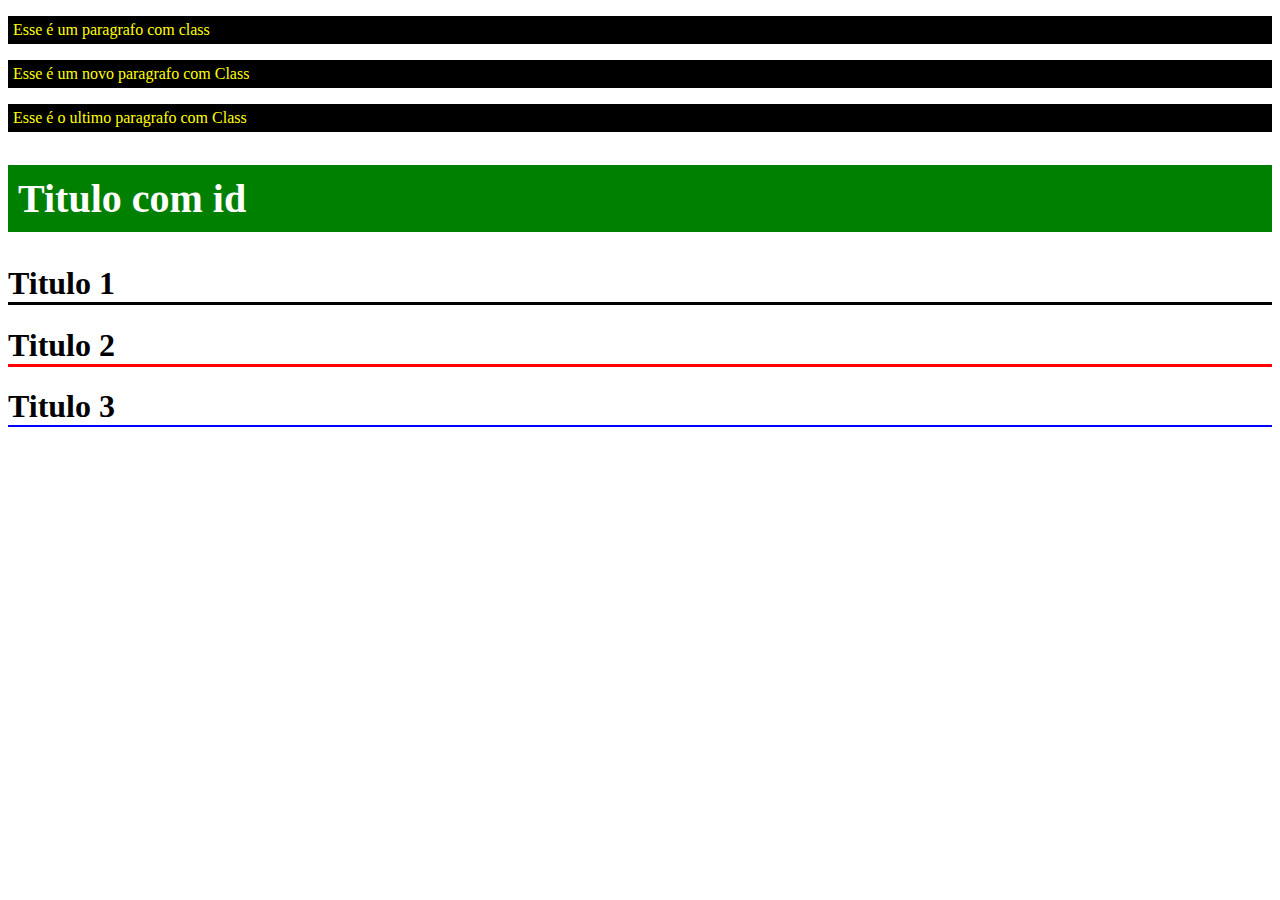
<file: NovoHTML CSS/classeid/inde.html>
<!DOCTYPE html>
<html lang="pt-br">
<head>
    <meta charset="UTF-8">
    <meta name="viewport" content="width=device-width, initial-scale=1.0">
    <title>Classe e Id</title>
    <link rel="stylesheet" href="css/styles.css" />
</head>
<body>

    <!-- Classe -->
     <p Class="Paragrafo">Esse é um paragrafo com class</p>
     <p class="Paragrafo">Esse é um novo paragrafo com Class</p>
     <p class="Paragrafo">Esse é o ultimo paragrafo com Class</p>

    <!-- Id -->
     <h2 id="titulo-com-id">Titulo com id</h2>
    
    <!-- Regras de ordem -->
    <h1 id="id-titulo" Class="Class-titulo">Titulo 1</h1>
    <h1 Class="Class-titulo">Titulo 2</h1>
    <h1>Titulo 3</h1>
    
</body>
</html>
</file>
<file: NovoHTML CSS/backgroundimage/css/estilo.css>
/* Background image */

.bgimage{
    background-image: url(../img/tecnologia.PNG);
    padding: 10px;
    color: #fff
}

/* centralizar o Background image */
/* aquie estou aplicando regra de estilo para dois elementos de uma so vez */

.bgimg-naocentral, .bgimg-central{
    background-image: url(../img/Senaclargotreze.PNG);
    height: 400px;
    width: 400px;
}

.bgimg-central{
    background-position: center;
    background-size: cover;
}

/* Video como background */

* {
    margin: 0;
    padding: 0;
    box-sizing: border-box;
}

html, body{
    height: 100%;
}

.video-background{
    position: relative;
    height: 100%;
    width: 100%;
    overflow: hidden;
}

#meuvideo{
    position: absolute;
    top: 50%;
    left: 50%;
    min-width: 100%;
    min-height: 100%;
    width: auto;
    height: auto;
    transform: translate(-50%, -50%);
    z-index: -1;
}

.content{
    position: relative;
    color: #fff;
    text-align: center;
    padding: 50px;
}

h1{
    font-size: 3em;
}

p{
    font-size: 1.5em;
}
</file>
<file: NovoHTML CSS/boxmodel/css/estilo.css>
/* Altura e Largura */

.altura-largura{
    height: 500px;
    width: 200px;
    background-color: blueviolet;
}

.altura-largura-nova{
    height: 200px;
    background-color: #999;
}

/* Padding */
.sem-padding{
    background-color: aqua;
    padding: none;
    width: 200px;
    height: 200px;
}

.com-padding{
    width: 300px;
    height: 300px;
    background-color: blueviolet;
    padding: 10px;
}

/* Padding por lados */
.padding-lados{
    background-color: crimson;
    color: #fff;
    padding-top: 10px;
    padding-right: 5px;
    padding-bottom: 40px;
    padding-left: 150px;
}

/* Shorthand Properties */
.shorthand-padding{
    color: #fff;
    background-color: #333;
    padding: 6px 12px 18px 24px;
}

.shorthand-padding2{
    color: #fff;
    background-color: #555;
    padding: 10px 20px;
}

.border{
    border: 5px solid blue;
    padding: 10px;
}

.border2{
    border: 2px dotted #785;
    padding: 5px;
}
</file>
<file: NovoHTML CSS/coresdocss/css/styles.css>
/* Nomes das cores */

.color-name{
    color: crimson;
}

/* Cores rgb */
.rgb{
    color: rgb(255,0,0);
}

.rgb-misturado{
    color: rgb(134, 237, 255);
}

/* RGBA */
.rgba{
    color: rgba(100, 40, 200, 0.5)
}

.hex{
    color: #55a398;
}

.hex2{
    color: #1a8c55;
}

/* Hexadecimal simplificado */
.hex-simplificado{
    color: #777;
}

.hex-simplificado2{
    color: #a6e;
}

/* HSL */
.hsl{
    color: hsl(100, 20%, 50%);
}

.hsl-2{
    color: hsl(199, 44%, 40%);
}

/* Background */
.backgroundcolor{
    background-color: #000;
    color: gold;
}

.bg-2{
    background-color: rgb(100,50,33);
    color: #0fa
}

/* Opacidade no background color */
.bg-com-opacidade{
    background-color: red;
    opacity: 0.3;
}

.bg-com-opacidade-2{
    background-color: #888;
    color: black;
    opacity: 0.8;
}

/* RGBA com opacidade */
.rgba-opacidade{
    background-color: rgba(90,100,40,0.2);
    color: #000;
}
</file>
<file: NovoHTML CSS/displayposition/css/estilo.css>
/* display: block embutido */
 
.inline-block{
    width: 500px;
    height: 500px;
    background-color: #754;
    font-size: xx-large;
    color: white;
    margin: 15px;
    display: inline-block;
}
 
/* display block de exibicao */
 
.block{
    background-color: darkmagenta;
    font-size: xx-large;
    color: white;
    margin: 10px;
    display: block;
}
 
/* display none/escondendo */
 
.escondendo{
    display: none;
}

/* Posição Estátoca - ele sehue o fluxo do HTML, static não é afetado por top, left, right e bottom */
.static{
    position: static;
    background-color: #848;
    color: #fff;
    width: 100px;
    height: 100px;
}

/* Posição Relativa */
.relative{
    position: relative;
    width: 100px;
    height: 100px;
    background-color: black;
    color: white;
    top: 50px;
    left: 50px;
}

/* Posi;ção Absoçuta */
.absoluta{
    position: absolute;
    width: 100px;
    height: 100px;
    background-color: #785;
    color: white;
    top: 2px;
    right: 2px;
}

/* Posição Relativa com Absoluta */
.bloco-relativo{
    width: 250px;
    height: 250px;
    border: 2px solid blue;
    margin-top: 100px;
    position: relative;
}

.bloco-absoluto-1, .bloco-absoluto-2{
    width: 70px;
    height: 70px;
    background-color: red;
    position: absolute;
} 


.bloco-absoluto-1{
    top: 2px;
    left: 2px;
}

.bloco-absoluto-2{
    bottom: 10px;
    right: 10px;
}

/* Sticky */
.sticky{
    width: 150px;
    height: 150px;
    background-color: red;
    color: white;
    border: 2px solid black;
    position: sticky;
    top: 10px;
}

/* Z-Index - aqui ja´estou aproveitando o style anterior */
.bloco-absoluto-3, .bloco-absoluto-4, .bloco-absoluto-5{
    width: 60px;
    height: 60px;
    background-color: rgb(0, 0, 0);
    position: absolute;
}

.bloco-absoluto-3{
    top: 0;
    left: 0;
    z-index: 3;
}

.bloco-absoluto-4{
    top: 15px;
    left: 15px;
    background-color: darkblue;
    z-index: 2;
}

.bloco-absoluto-5{
    top: 30px;
    left: 30px;
    background-color: aquamarine;
    z-index: 1;
}
</file>
<file: NovoHTML CSS/flexbox/css/estilo.css>
body{
    padding-bottom: 550px;
}

/* flexbox */
.flexbox{
    display: flex;
    background-color: blue;
    color: white;
    margin-bottom: 30px;
}

/* Flex direction */
.flex-direction{
    display: flex;
    flex-direction: column;
    background-color: #bbb;
    margin-bottom: 30px;
}

/* Flex Wrap */
.flex-wrap{
    display: flex;
    flex-wrap: wrap;
    margin-bottom: 30px;
}

.caixa{
    height: 50px;
    width: 33%;
    border: 2px solid salmon;
}

/* Flex Justify-Content */
.center, .space-around, .space-between, .end{
    display: flex;
    margin-bottom: 30px;
}

.center .caixa, .space-around .caixa, .space-between .caixa, .end .caixa{
    width: 60px;
}

.center{
    justify-content: center;
}

.space-around{
    justify-content: space-around;
}

.space-between{
    justify-content: space-between;
}

.end{
    justify-content: end ;
}

/* Align-Items */
.align-center, .flex-end, .stretch{
    display: flex;
    height: 200px;
    margin-bottom: 30px;
    border: 3px solid black;
}

.align-center .caixa, .flex-end .caixa, .stretch .caixa{
    width: 60px;
}

.align-center{
    align-items: center;
    justify-content: center;
}

.flex-end{
    align-items: flex-end;
}

.stretch{
    align-items: stretch;
}

.stretch .caixa{
    height: auto;
}

/* Gap */
.gap{
    display: flex;
    flex-wrap: wrap;
    justify-content: center;
    border: 2px solid blue;
    gap: 8px;
}

.gap .caixa{
    width: 32%;
}

/* Ordem */
.order{
    display: flex;
}

#a{
    order: 1;
}

#b{
    order: 2;
}

#c{
    order: 3;
}

/* Grow */
.grow{
    display: flex;
}

.grow .caixa{
    flex: 1;
}

.grow .maior{
    flex: 2;
}

/* Flex-basis */
.flex-basis{
    display: flex;
}

.flex-basis .caixa{
    flex-basis: 50px;
}

.flex-basis .maior{
    flex-grow: 1;
}

/* Flex-shrink */
.flex-shrink{
    display: flex;
}

.flex-shrink .caixa{
    flex-grow: 1;
    flex-shrink: 1;
    flex-basis: 300px;
    width: auto;
}

.flex-shrink .menor{
    flex-shrink: 2;
}

/* Flex-Shorthand */
.shorthand{
    display: flex;
}

.shorthand .caixa{
    width: auto;
    flex: 1 1 50px; /* 1 de grow, 1 de shrink e 50px de basis */
}

.shorthand .diferenciada{
    flex: 4 1 300px;
}

/* align-self */
.self{
    display: flex;
    height: 400px;
    align-items: center;
    border: 2px solid blue;
}

.self .diferenciada{
    align-self: flex-end;
}

.self .diferenciada2{
    align-self: flex-start;
}
</file>
<file: NovoHTML CSS/formulario/css/estilo.css>
body{
    padding-bottom: 500px;
}

div{
    margin-bottom: 15px;
}

div input, div label{
    display: block;
}

/* Input Radio */

.radio label, .radio input{
    display: inline-block;
}
</file>
<file: NovoHTML CSS/textos/css/estilo.css>
@import url('https://fonts.googleapis.com/css2?family=Emblema+One&family=Wallpoet&display=swap');

@import url('https://fonts.googleapis.com/css2?family=Codystar:wght@300;400&family=Emblema+One&family=Noto+Sans+JP:wght@100..900&family=Wallpoet&display=swap');

/* Alinhamento de texto */

.alinhamento-direita{
    text-align: right;
}

.centralizar-container{
    text-align: center;
    width: 200px;
    border: 4px solid salmon;
}

/* Decoração de texto */

.underline{
    text-decoration: underline;
}

.line-through{
    text-decoration: line-through;
}

.remove-underline{
    text-decoration: none;
    color: orangered;
}

.overline{
    text-decoration: overline;
    color: chocolate;
}

/* Transformação de texto */

.maiusculas{
    text-transform: uppercase;
}

.minusculas{
    text-transform: lowercase;
}

.pimeira-letra-maiuscula{
    text-transform: capitalize;
}

/* Espaçamento entre as letrass */

.spacing{
    letter-spacing: 10px;
}

/* Fonte */

.fonte-serif{
    font-family: serif;
}

.fonte-sans-serif{
    font-family: sans-serif;
}

.fonte-monospace{
    font-family: monospace;
}

.fonte-cursive{
    font-family: cursive;
}

.fonte-fantesy{
    font-family: fantasy;
}

.outra-fonte{
    font-family: Arial, Helvetica, sans-serif;
}

/* Fonte do Google fonts */

.trazer-fonte-do-google{
    font-family: 'wallpoet', cursive;
}

.trazer-fonte-do-google2{
    font-family: 'Codystar', cursive;
}

/* Estilo de Fonte */

.normal{
    font-style: normal;
}

.italic{
    font-style: italic;
}

.oblique{
    font-style: oblique ;
}

#hotdog{
    font-style: italic;
}

/* Espessura da Fonte */

.lighter, .bold, .bolder{
    font-family: Helvetica;
}

.lighter{
    font-weight: 100;
}

.bold{
    font-weight: 500;
}

.bolder{
    font-weight: 900;
}

/* Tamanho da fonte */

.tamanho-30px{
    font-size: 30px;
}

.tamanho-150px{
    font-size: 150px;
}

.xx-small{
    font-size: x-small;
}

.xx-large{
    font-size: xx-large;
}
</file>
<file: NovoHTML CSS/classeid/css/styles.css>
/* Classes */

.Paragrafo{
    background-color: #000;
    color: yellow;
    padding: 5px;
}

/*  Id */

#titulo-com-id{
    background-color: green;
    color: #fff;
    padding: 10px;
    font-size: 40px;
}

/* regras */
h1{
    border-bottom: 2px solid blue;
}

.Class-titulo{
    border-bottom: 3px solid red;
}

#id-titulo{
    border-bottom: 3px solid black;
}
</file>
